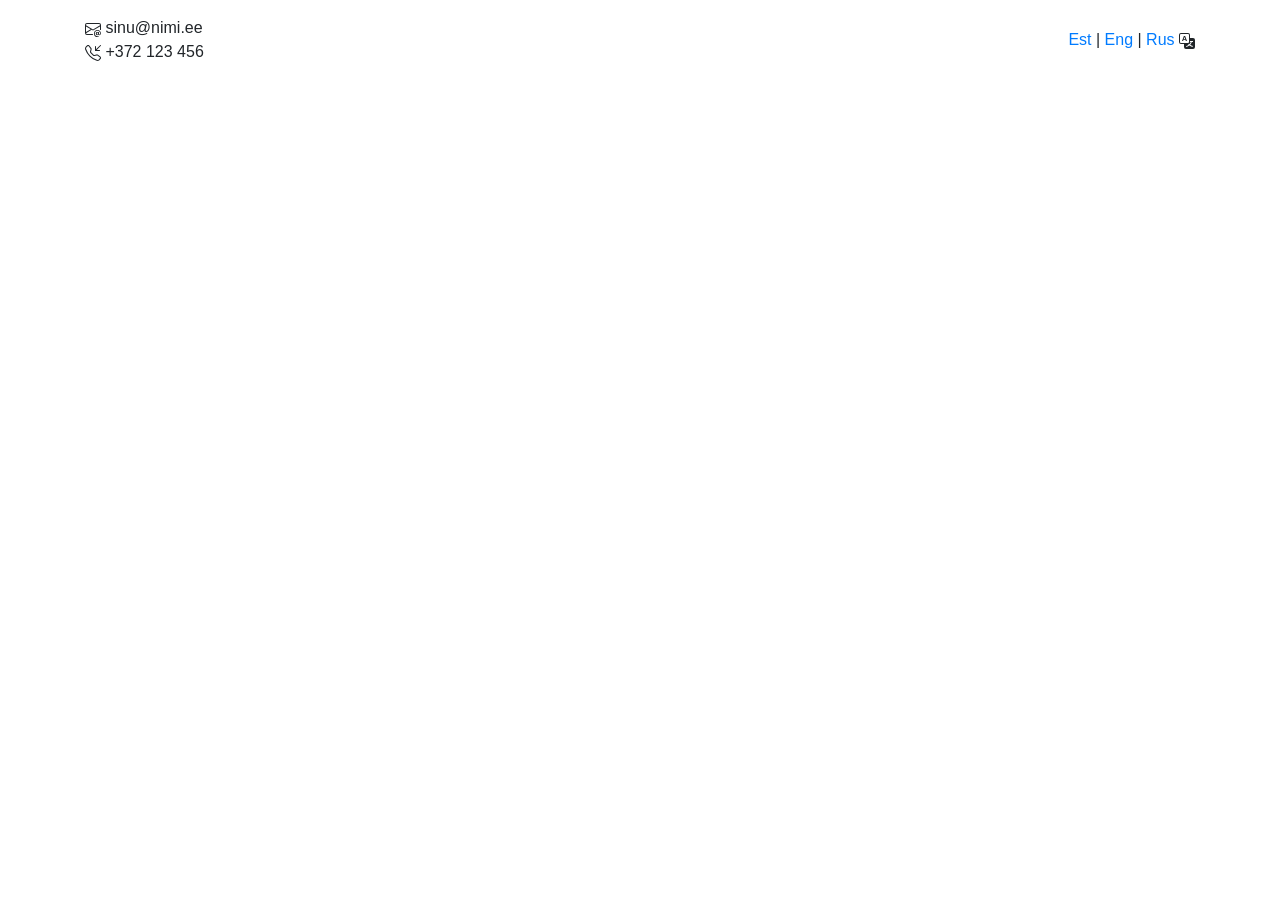
<file: KT/tooted.html>
<!DOCTYPE html>
<html lang="en">
<head>
    <meta charset="UTF-8">
    <meta name="viewport" content="width=device-width, initial-scale=1.0">
    <link rel="stylesheet" href="https://stackpath.bootstrapcdn.com/bootstrap/4.5.2/css/bootstrap.min.css">
    <title>Turismibüroo</title>

</head>
<body>

  <nav class="navbar navbar-expand-lg bg-body-tertiary">
      <div class="container">
        <button class="navbar-toggler" type="button" data-bs-toggle="collapse" data-bs-target="#navbarText" aria-controls="navbarText" aria-expanded="false" aria-label="Toggle navigation">
          <span class="navbar-toggler-icon"></span>
        </button>
        <div class="collapse navbar-collapse" id="navbarText">
          <span class="navbar-text">
            <div>
            <svg xmlns="http://www.w3.org/2000/svg" width="16" height="16" fill="currentColor" class="bi bi-envelope-at" viewBox="0 0 16 16">
  <path d="M2 2a2 2 0 0 0-2 2v8.01A2 2 0 0 0 2 14h5.5a.5.5 0 0 0 0-1H2a1 1 0 0 1-.966-.741l5.64-3.471L8 9.583l7-4.2V8.5a.5.5 0 0 0 1 0V4a2 2 0 0 0-2-2zm3.708 6.208L1 11.105V5.383zM1 4.217V4a1 1 0 0 1 1-1h12a1 1 0 0 1 1 1v.217l-7 4.2z"/>
  <path d="M14.247 14.269c1.01 0 1.587-.857 1.587-2.025v-.21C15.834 10.43 14.64 9 12.52 9h-.035C10.42 9 9 10.36 9 12.432v.214C9 14.82 10.438 16 12.358 16h.044c.594 0 1.018-.074 1.237-.175v-.73c-.245.11-.673.18-1.18.18h-.044c-1.334 0-2.571-.788-2.571-2.655v-.157c0-1.657 1.058-2.724 2.64-2.724h.04c1.535 0 2.484 1.05 2.484 2.326v.118c0 .975-.324 1.39-.639 1.39-.232 0-.41-.148-.41-.42v-2.19h-.906v.569h-.03c-.084-.298-.368-.63-.954-.63-.778 0-1.259.555-1.259 1.4v.528c0 .892.49 1.434 1.26 1.434.471 0 .896-.227 1.014-.643h.043c.118.42.617.648 1.12.648m-2.453-1.588v-.227c0-.546.227-.791.573-.791.297 0 .572.192.572.708v.367c0 .573-.253.744-.564.744-.354 0-.581-.215-.581-.8Z"/>
</svg>
            <i class="fa-regular fa-envelope"></i> sinu@nimi.ee
            
            </div>
            <div>
            <svg xmlns="http://www.w3.org/2000/svg" width="16" height="16" fill="currentColor" class="bi bi-telephone-inbound" viewBox="0 0 16 16">
  <path d="M15.854.146a.5.5 0 0 1 0 .708L11.707 5H14.5a.5.5 0 0 1 0 1h-4a.5.5 0 0 1-.5-.5v-4a.5.5 0 0 1 1 0v2.793L15.146.146a.5.5 0 0 1 .708 0m-12.2 1.182a.678.678 0 0 0-1.015-.063L1.605 2.3c-.483.484-.661 1.169-.45 1.77a17.6 17.6 0 0 0 4.168 6.608 17.6 17.6 0 0 0 6.608 4.168c.601.211 1.286.033 1.77-.45l1.034-1.034a.678.678 0 0 0-.063-1.015l-2.307-1.794a.68.68 0 0 0-.58-.122l-2.19.547a1.75 1.75 0 0 1-1.657-.459L5.482 8.062a1.75 1.75 0 0 1-.46-1.657l.548-2.19a.68.68 0 0 0-.122-.58zM1.884.511a1.745 1.745 0 0 1 2.612.163L6.29 2.98c.329.423.445.974.315 1.494l-.547 2.19a.68.68 0 0 0 .178.643l2.457 2.457a.68.68 0 0 0 .644.178l2.189-.547a1.75 1.75 0 0 1 1.494.315l2.306 1.794c.829.645.905 1.87.163 2.611l-1.034 1.034c-.74.74-1.846 1.065-2.877.702a18.6 18.6 0 0 1-7.01-4.42 18.6 18.6 0 0 1-4.42-7.009c-.362-1.03-.037-2.137.703-2.877z"/>
</svg>
            <i class="fa-solid fa-headphones-simple"></i> +372 123 456
            </div>
          </span>
          <span class="navbar-text ml-auto">
            <a class="text-primary text-decoration-none" href="#">Est</a> | 
            <a class="text-primary text-decoration-none" href="#">Eng</a> | 
            <a class="text-primary text-decoration-none" href="#">Rus</a>
            <svg xmlns="http://www.w3.org/2000/svg" width="16" height="16" fill="currentColor" class="bi bi-translate" viewBox="0 0 16 16">
  <path d="M4.545 6.714 4.11 8H3l1.862-5h1.284L8 8H6.833l-.435-1.286zm1.634-.736L5.5 3.956h-.049l-.679 2.022z"/>
  <path d="M0 2a2 2 0 0 1 2-2h7a2 2 0 0 1 2 2v3h3a2 2 0 0 1 2 2v7a2 2 0 0 1-2 2H7a2 2 0 0 1-2-2v-3H2a2 2 0 0 1-2-2zm2-1a1 1 0 0 0-1 1v7a1 1 0 0 0 1 1h7a1 1 0 0 0 1-1V2a1 1 0 0 0-1-1zm7.138 9.995q.289.451.63.846c-.748.575-1.673 1.001-2.768 1.292.178.217.451.635.555.867 1.125-.359 2.08-.844 2.886-1.494.777.665 1.739 1.165 2.93 1.472.133-.254.414-.673.629-.89-1.125-.253-2.057-.694-2.82-1.284.681-.747 1.222-1.651 1.621-2.757H14V8h-3v1.047h.765c-.318.844-.74 1.546-1.272 2.13a6 6 0 0 1-.415-.492 2 2 0 0 1-.94.31"/>
</svg>

          </span>
        </div>
      </div>
    </nav>


  <div class="container-fluid">
    <div class="py-5 mb-4 bg-body-tertiary"
         style ="background:url('https://i.pinimg.com/736x/57/60/24/5760242ac074589973f2b5dbfc2589e1.jpg') center/cover no-repeat;background-size: cover; 
      background-position: center;
      color: white;
      text-align: start-center;
      width: 100%;
      height: 400px;">
    <div class="container py-5">
      <div class="row">
         <div class="container h-100 d-flex flex-column justify-content-center align-items-center">
          <h1 class="display-5 fw-bold text-white text-shadow">Meie toodet</h1>
          <p class="text-white-60">Vali endale sobiv toode!</p>
          </div>
        </div>
      </div>
    </div>
  </div>
</file>
